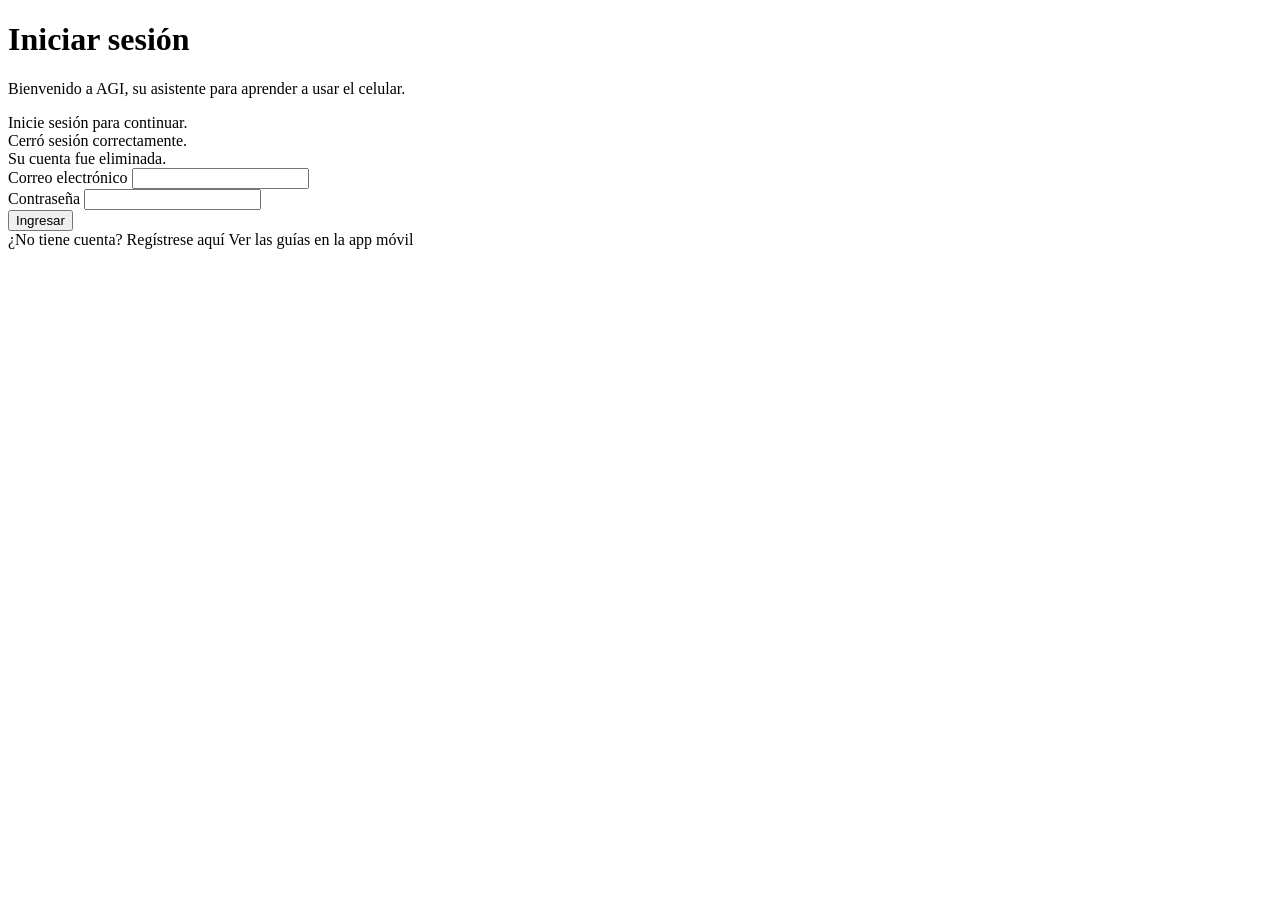
<file: src/main/resources/templates/login.html>
<!DOCTYPE html>
<!-- Pantalla de inicio de sesión de AGI -->
<html lang="es" xmlns:th="http://www.thymeleaf.org">
<head th:replace="~{fragmentos/base :: cabeza('Iniciar sesión')}"></head>
<body>
<header th:replace="~{fragmentos/base :: encabezado}"></header>

<main class="login-container">
  <h1 class="titulo-pagina">Iniciar sesión</h1>
  <p class="subtitulo">Bienvenido a AGI, su asistente para aprender a usar el celular.</p>

  <th:block th:replace="~{fragmentos/base :: mensajes}"></th:block>

  <!-- Avisos que llegan como parámetro en la URL (?sesion, ?salida, ?cuentaEliminada) -->
  <div class="mensaje error-message" role="alert" th:if="${param.sesion}">Inicie sesión para continuar.</div>
  <div class="mensaje mensaje-exito" role="status" th:if="${param.salida}">Cerró sesión correctamente.</div>
  <div class="mensaje mensaje-exito" role="status" th:if="${param.cuentaEliminada}">Su cuenta fue eliminada.</div>

  <!-- Formulario con método POST: la contraseña no viaja en la URL -->
  <form method="post" th:action="@{/login}">
    <div class="form-group">
      <label for="correo">Correo electrónico</label>
      <input class="form-control" type="email" id="correo" name="correo" maxlength="100"
             autocomplete="email" th:value="${correoEscrito}">
    </div>
    <div class="form-group">
      <label for="contrasena">Contraseña</label>
      <input class="form-control" type="password" id="contrasena" name="contrasena" maxlength="50"
             autocomplete="current-password">
    </div>
    <button class="login-button" type="submit">Ingresar</button>
  </form>

  <a class="link" th:href="@{/registro}">¿No tiene cuenta? Regístrese aquí</a>
  <a class="link" th:href="@{/app/index.html}">Ver las guías en la app móvil</a>
</main>

<footer th:replace="~{fragmentos/base :: pie}"></footer>
</body>
</html>
</file>
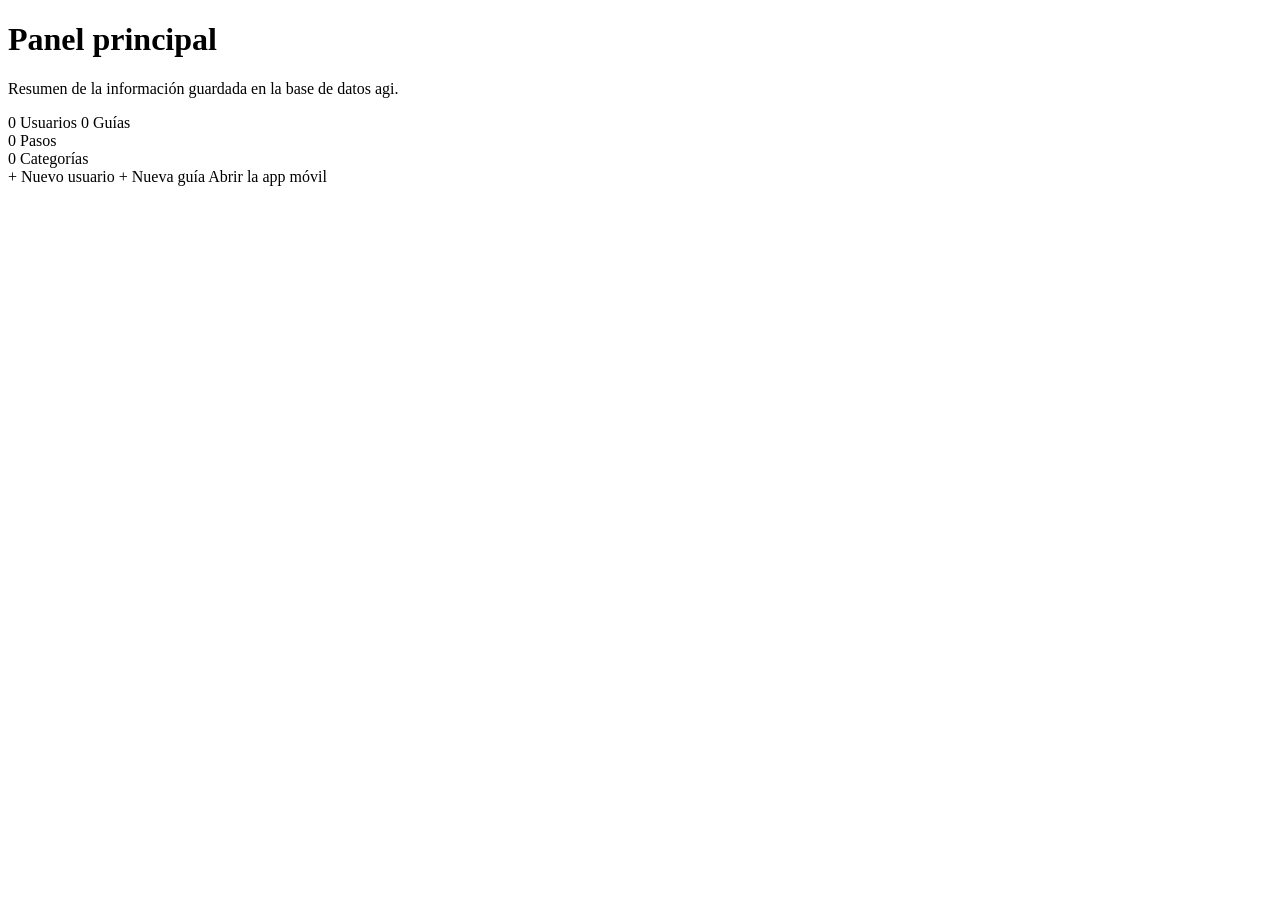
<file: src/main/resources/templates/panel.html>
<!DOCTYPE html>
<!-- Panel principal: resumen de los registros y accesos a cada módulo -->
<html lang="es" xmlns:th="http://www.thymeleaf.org">
<head th:replace="~{fragmentos/base :: cabeza('Panel principal')}"></head>
<body>
<header th:replace="~{fragmentos/base :: encabezado}"></header>

<main class="main-container">
  <div class="card">
    <h1 class="titulo-pagina">Panel principal</h1>
    <p class="subtitulo">Resumen de la información guardada en la base de datos agi.</p>

    <th:block th:replace="~{fragmentos/base :: mensajes}"></th:block>

    <section class="tarjetas-resumen">
      <a class="tarjeta-dato" th:href="@{/usuarios}">
        <span class="tarjeta-numero" th:text="${totalUsuarios}">0</span>
        <span class="tarjeta-etiqueta">Usuarios</span>
      </a>
      <a class="tarjeta-dato" th:href="@{/guias}">
        <span class="tarjeta-numero" th:text="${totalGuias}">0</span>
        <span class="tarjeta-etiqueta">Guías</span>
      </a>
      <div class="tarjeta-dato">
        <span class="tarjeta-numero" th:text="${totalPasos}">0</span>
        <span class="tarjeta-etiqueta">Pasos</span>
      </div>
      <div class="tarjeta-dato">
        <span class="tarjeta-numero" th:text="${totalCategorias}">0</span>
        <span class="tarjeta-etiqueta">Categorías</span>
      </div>
    </section>

    <div class="acciones-formulario">
      <a class="boton" th:href="@{/usuarios/nuevo}">+ Nuevo usuario</a>
      <a class="boton" th:href="@{/guias/nueva}">+ Nueva guía</a>
      <a class="boton boton-secundario" th:href="@{/app/index.html}">Abrir la app móvil</a>
    </div>
  </div>
</main>

<footer th:replace="~{fragmentos/base :: pie}"></footer>
</body>
</html>
</file>
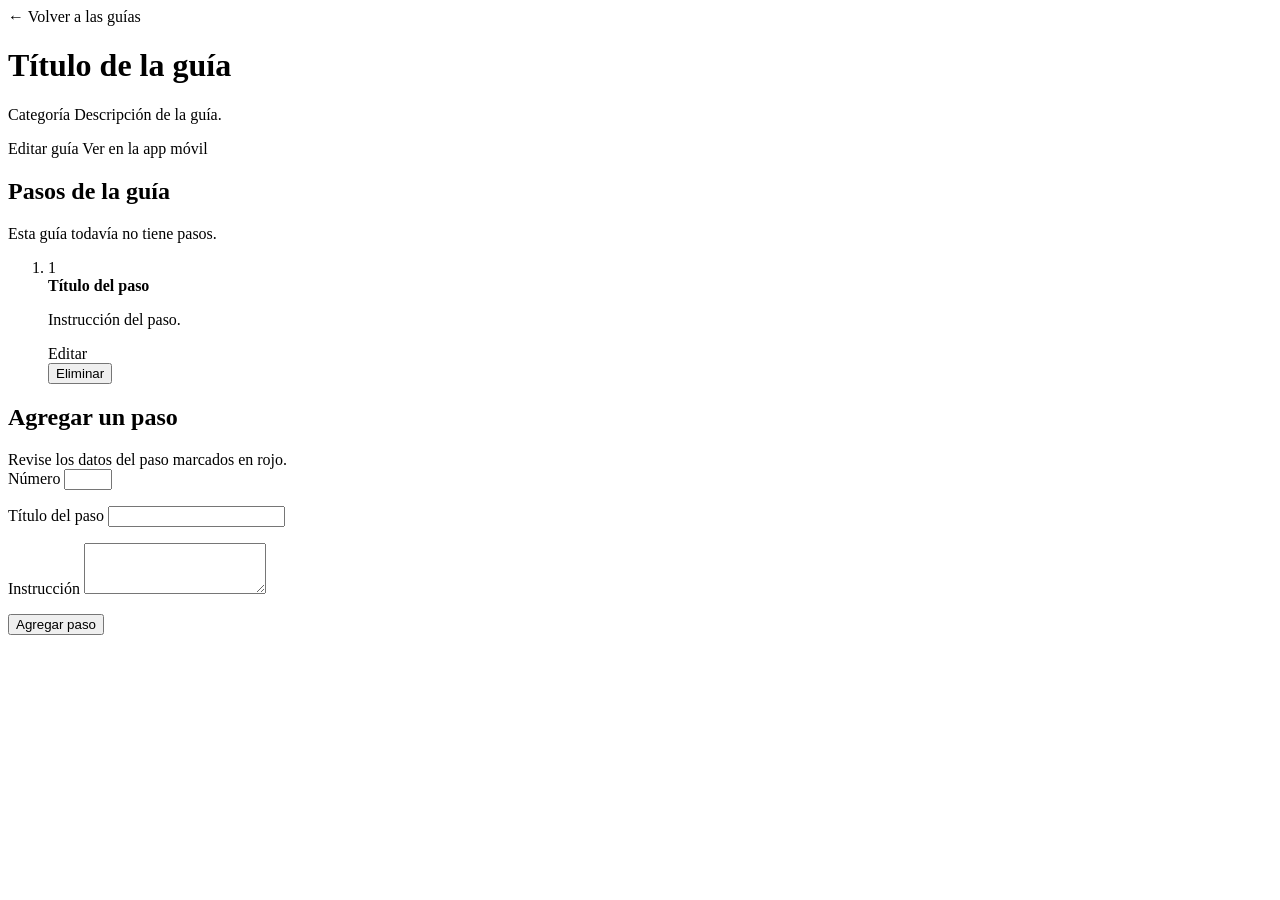
<file: src/main/resources/templates/guias/detalle.html>
<!DOCTYPE html>
<!-- Detalle de una guía: lista de pasos en orden y formulario para agregar un paso -->
<html lang="es" xmlns:th="http://www.thymeleaf.org">
<head th:replace="~{fragmentos/base :: cabeza(${guia.titulo})}"></head>
<body>
<header th:replace="~{fragmentos/base :: encabezado}"></header>

<main class="main-container">
  <div class="card">
    <a class="enlace-volver" th:href="@{/guias}">← Volver a las guías</a>
    <h1 class="titulo-pagina" th:text="${guia.titulo}">Título de la guía</h1>
    <p class="subtitulo">
      <span class="etiqueta-categoria" th:text="${#strings.capitalize(guia.categoria.nombreCategoria)}">Categoría</span>
      <span th:text="${guia.descripcion}">Descripción de la guía.</span>
    </p>

    <th:block th:replace="~{fragmentos/base :: mensajes}"></th:block>

    <div class="acciones-formulario">
      <a class="boton boton-secundario" th:href="@{/guias/{id}/editar(id=${guia.idGuia})}">Editar guía</a>
      <a class="boton boton-secundario" th:href="@{/app/index.html}">Ver en la app móvil</a>
    </div>

    <h2 class="subtitulo-seccion">Pasos de la guía</h2>
    <p class="tabla-vacia" th:if="${#lists.isEmpty(guia.pasos)}">Esta guía todavía no tiene pasos.</p>

    <ol class="lista-pasos" th:unless="${#lists.isEmpty(guia.pasos)}">
      <li class="paso-item" th:each="paso : ${guia.pasos}">
        <span class="paso-numero" th:text="${paso.numeroPaso}">1</span>
        <div class="paso-contenido">
          <strong th:text="${paso.tituloPaso}">Título del paso</strong>
          <p th:text="${paso.instruccion}">Instrucción del paso.</p>
        </div>
        <div class="celda-acciones">
          <a class="boton boton-secundario boton-pequeno"
             th:href="@{/guias/{idGuia}/pasos/{idPaso}/editar(idGuia=${guia.idGuia},idPaso=${paso.idPaso})}">Editar</a>
          <form method="post"
                th:action="@{/guias/{idGuia}/pasos/{idPaso}/eliminar(idGuia=${guia.idGuia},idPaso=${paso.idPaso})}"
                onsubmit="return confirm('¿Seguro que desea eliminar este paso?');">
            <button class="boton boton-peligro boton-pequeno" type="submit">Eliminar</button>
          </form>
        </div>
      </li>
    </ol>

    <!-- Formulario para agregar un paso a esta guía -->
    <h2 class="subtitulo-seccion">Agregar un paso</h2>
    <form class="form-paso" method="post" novalidate
          th:action="@{/guias/{id}/pasos(id=${guia.idGuia})}" th:object="${pasoFormulario}">

      <div class="mensaje error-message" role="alert" th:if="${#fields.hasAnyErrors()}">
        Revise los datos del paso marcados en rojo.
      </div>

      <div class="form-fila form-fila-paso">
        <div class="form-group">
          <label for="numeroPaso">Número</label>
          <input class="form-control" type="number" th:field="*{numeroPaso}" min="1" max="50"
                 th:errorclass="campo-error">
          <p class="error-campo" th:if="${#fields.hasErrors('numeroPaso')}" th:errors="*{numeroPaso}"></p>
        </div>
        <div class="form-group">
          <label for="tituloPaso">Título del paso</label>
          <input class="form-control" type="text" th:field="*{tituloPaso}" maxlength="100"
                 th:errorclass="campo-error">
          <p class="error-campo" th:if="${#fields.hasErrors('tituloPaso')}" th:errors="*{tituloPaso}"></p>
        </div>
      </div>
      <div class="form-group">
        <label for="instruccion">Instrucción</label>
        <textarea class="form-control area-texto" th:field="*{instruccion}" maxlength="255" rows="3"
                  th:errorclass="campo-error"></textarea>
        <p class="error-campo" th:if="${#fields.hasErrors('instruccion')}" th:errors="*{instruccion}"></p>
      </div>
      <button class="boton" type="submit">Agregar paso</button>
    </form>
  </div>
</main>

<footer th:replace="~{fragmentos/base :: pie}"></footer>
</body>
</html>
</file>
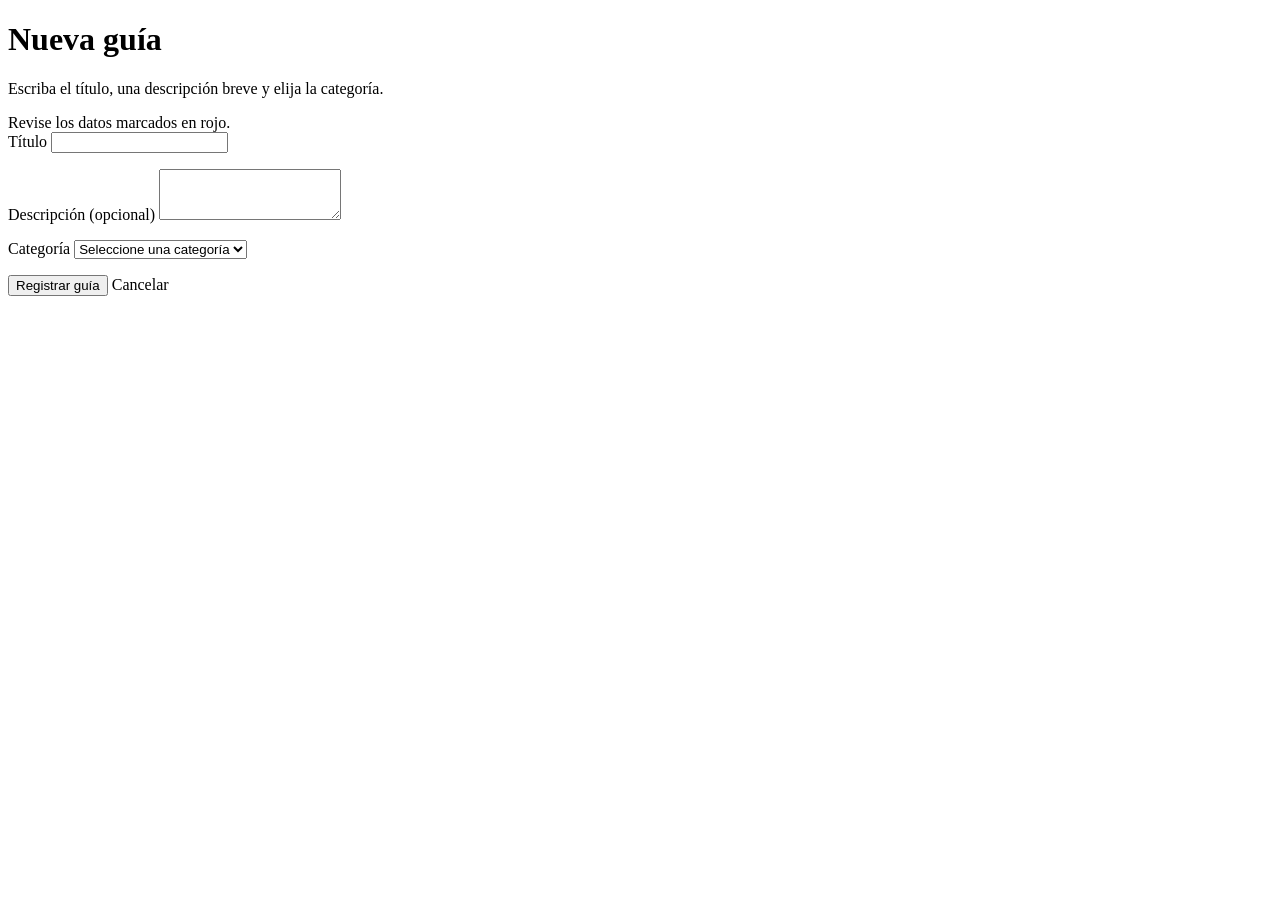
<file: src/main/resources/templates/guias/formulario.html>
<!DOCTYPE html>
<!-- Formulario para registrar o editar una guía -->
<html lang="es" xmlns:th="http://www.thymeleaf.org">
<head th:replace="~{fragmentos/base :: cabeza(${tituloPagina})}"></head>
<body>
<header th:replace="~{fragmentos/base :: encabezado}"></header>

<main class="formulario-container">
  <h1 class="titulo-pagina" th:text="${tituloPagina}">Nueva guía</h1>
  <p class="subtitulo">Escriba el título, una descripción breve y elija la categoría.</p>

  <form method="post" novalidate th:action="@{${accionFormulario}}" th:object="${guiaFormulario}">

    <div class="mensaje error-message" role="alert" th:if="${#fields.hasAnyErrors()}">
      Revise los datos marcados en rojo.
    </div>

    <div class="form-group">
      <label for="titulo">Título</label>
      <input class="form-control" type="text" th:field="*{titulo}" maxlength="100" th:errorclass="campo-error">
      <p class="error-campo" th:if="${#fields.hasErrors('titulo')}" th:errors="*{titulo}"></p>
    </div>

    <div class="form-group">
      <label for="descripcion">Descripción (opcional)</label>
      <textarea class="form-control area-texto" th:field="*{descripcion}" maxlength="255" rows="3"
                th:errorclass="campo-error"></textarea>
      <p class="error-campo" th:if="${#fields.hasErrors('descripcion')}" th:errors="*{descripcion}"></p>
    </div>

    <div class="form-group">
      <label for="idCategoria">Categoría</label>
      <select class="form-control" th:field="*{idCategoria}" th:errorclass="campo-error">
        <option value="">Seleccione una categoría</option>
        <option th:each="categoria : ${categorias}"
                th:value="${categoria.idCategoria}"
                th:text="${#strings.capitalize(categoria.nombreCategoria)}">Categoría</option>
      </select>
      <p class="error-campo" th:if="${#fields.hasErrors('idCategoria')}" th:errors="*{idCategoria}"></p>
    </div>

    <div class="acciones-formulario">
      <button class="boton" type="submit" th:text="${esEdicion} ? 'Guardar cambios' : 'Registrar guía'">Registrar guía</button>
      <a class="boton boton-secundario" th:href="@{/guias}">Cancelar</a>
    </div>
  </form>
</main>

<footer th:replace="~{fragmentos/base :: pie}"></footer>
</body>
</html>
</file>
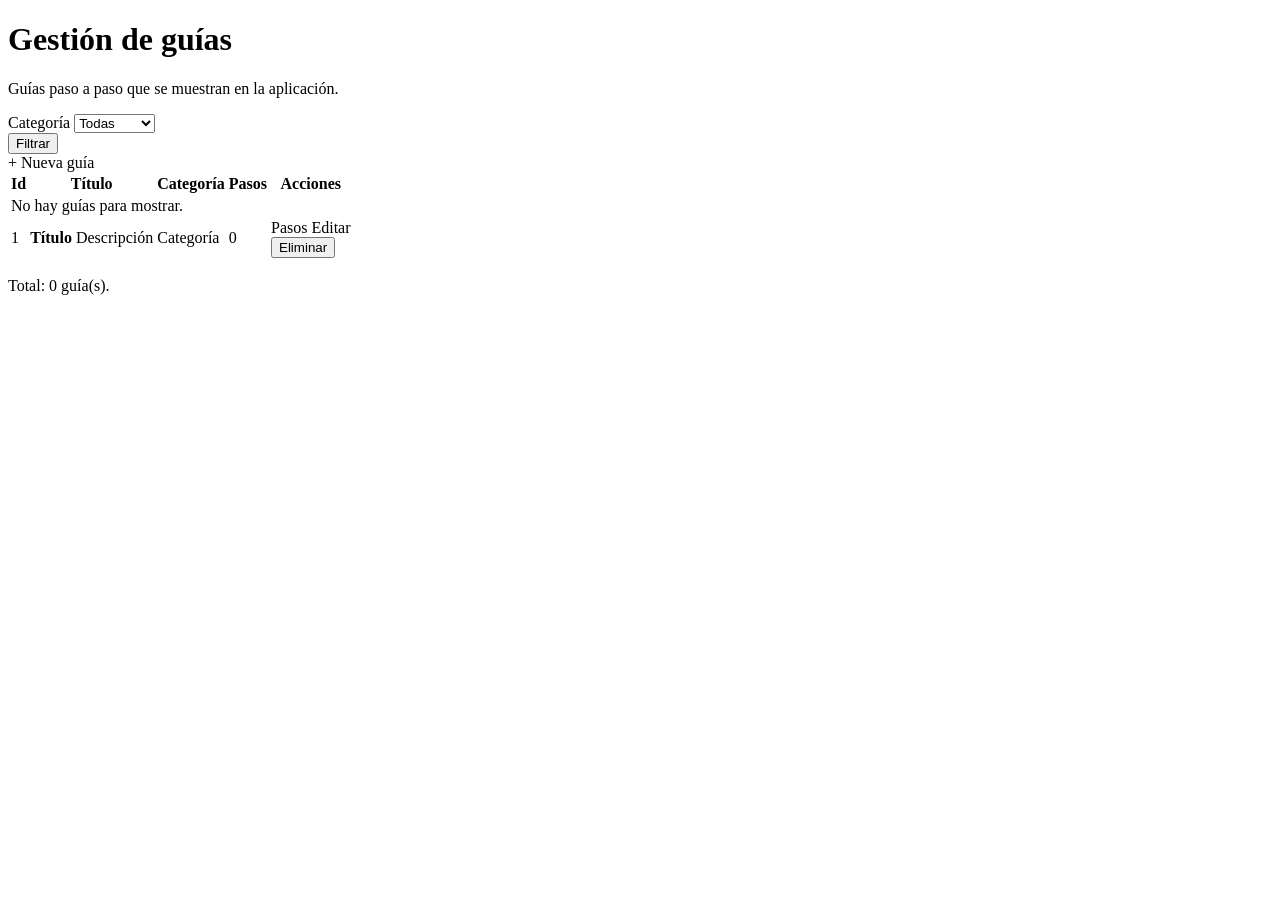
<file: src/main/resources/templates/guias/lista.html>
<!DOCTYPE html>
<!-- Listado de guías con filtro por categoría (vista del GuiaController) -->
<html lang="es" xmlns:th="http://www.thymeleaf.org">
<head th:replace="~{fragmentos/base :: cabeza('Gestión de guías')}"></head>
<body>
<header th:replace="~{fragmentos/base :: encabezado}"></header>

<main class="main-container">
  <div class="card">
    <h1 class="titulo-pagina">Gestión de guías</h1>
    <p class="subtitulo">Guías paso a paso que se muestran en la aplicación.</p>

    <th:block th:replace="~{fragmentos/base :: mensajes}"></th:block>

    <div class="barra-herramientas">
      <!-- Filtro por categoría con método GET (/guias?categoria=N) -->
      <form class="form-busqueda" method="get" th:action="@{/guias}">
        <div>
          <label for="categoria">Categoría</label>
          <select class="form-control" id="categoria" name="categoria">
            <option value="">Todas</option>
            <option th:each="categoria : ${categorias}"
                    th:value="${categoria.idCategoria}"
                    th:text="${#strings.capitalize(categoria.nombreCategoria)}"
                    th:selected="${categoria.idCategoria == categoriaSeleccionada}">Categoría</option>
          </select>
        </div>
        <button class="boton" type="submit">Filtrar</button>
      </form>
      <a class="boton" th:href="@{/guias/nueva}">+ Nueva guía</a>
    </div>

    <table class="tabla-datos">
      <thead>
        <tr>
          <th>Id</th>
          <th>Título</th>
          <th>Categoría</th>
          <th>Pasos</th>
          <th>Acciones</th>
        </tr>
      </thead>
      <tbody>
        <tr th:if="${#lists.isEmpty(guias)}">
          <td class="tabla-vacia" colspan="5">No hay guías para mostrar.</td>
        </tr>
        <tr th:each="guia : ${guias}">
          <td th:text="${guia.idGuia}">1</td>
          <td>
            <strong th:text="${guia.titulo}">Título</strong>
            <span class="texto-secundario" th:if="${guia.descripcion != null}" th:text="${guia.descripcion}">Descripción</span>
          </td>
          <td><span class="etiqueta-categoria" th:text="${#strings.capitalize(guia.categoria.nombreCategoria)}">Categoría</span></td>
          <td th:text="${#lists.size(guia.pasos)}">0</td>
          <td>
            <div class="celda-acciones">
              <a class="boton boton-pequeno" th:href="@{/guias/{id}(id=${guia.idGuia})}">Pasos</a>
              <a class="boton boton-secundario boton-pequeno" th:href="@{/guias/{id}/editar(id=${guia.idGuia})}">Editar</a>
              <form method="post" th:action="@{/guias/{id}/eliminar(id=${guia.idGuia})}"
                    onsubmit="return confirm('¿Seguro que desea eliminar esta guía y todos sus pasos?');">
                <button class="boton boton-peligro boton-pequeno" type="submit">Eliminar</button>
              </form>
            </div>
          </td>
        </tr>
      </tbody>
    </table>
    <p class="form-ayuda" th:text="'Total: ' + ${#lists.size(guias)} + ' guía(s).'">Total: 0 guía(s).</p>
  </div>
</main>

<footer th:replace="~{fragmentos/base :: pie}"></footer>
</body>
</html>
</file>
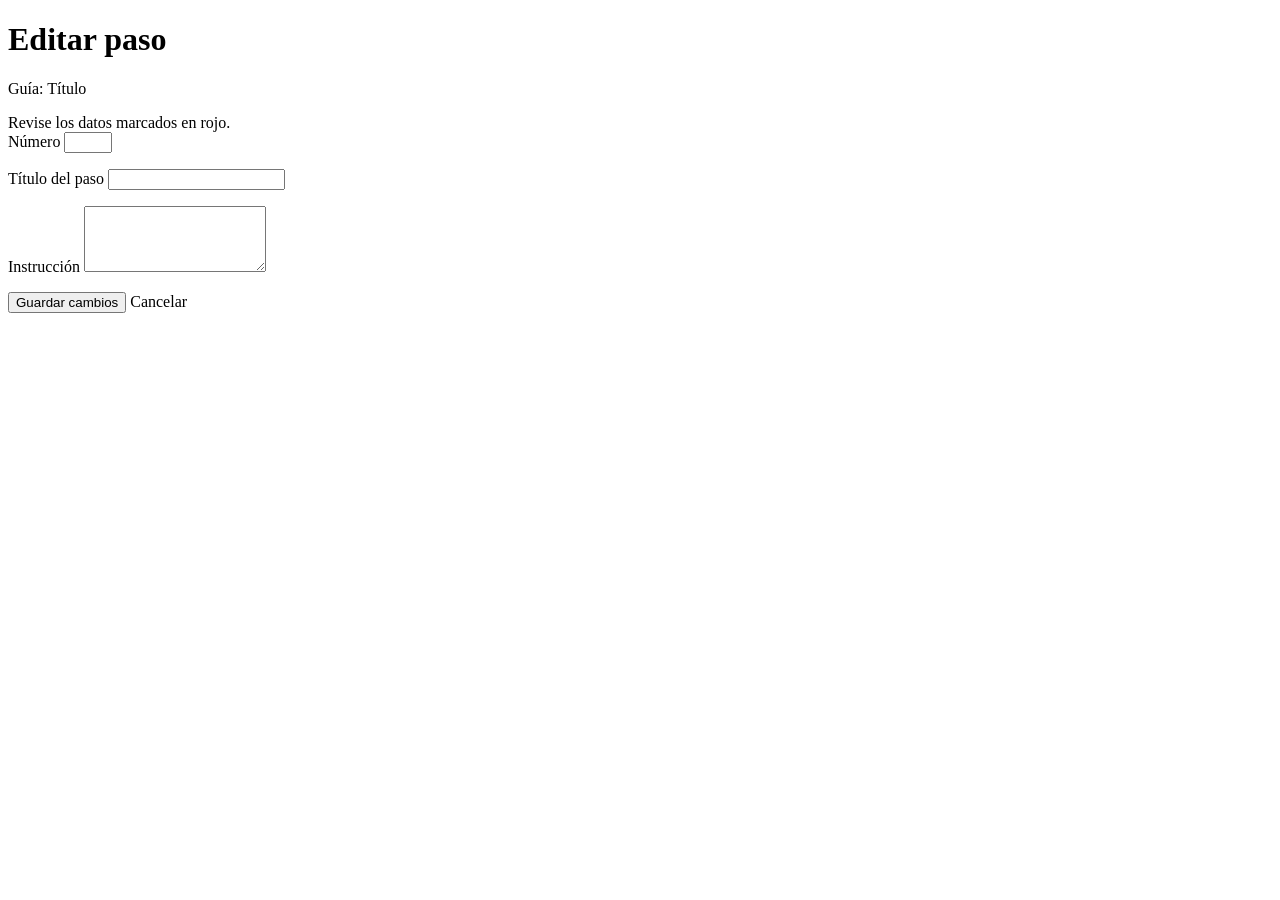
<file: src/main/resources/templates/pasos/formulario.html>
<!DOCTYPE html>
<!-- Formulario para editar un paso de una guía -->
<html lang="es" xmlns:th="http://www.thymeleaf.org">
<head th:replace="~{fragmentos/base :: cabeza('Editar paso')}"></head>
<body>
<header th:replace="~{fragmentos/base :: encabezado}"></header>

<main class="formulario-container">
  <h1 class="titulo-pagina">Editar paso</h1>
  <p class="subtitulo" th:text="'Guía: ' + ${guia.titulo}">Guía: Título</p>

  <form method="post" novalidate th:object="${pasoFormulario}"
        th:action="@{/guias/{idGuia}/pasos/{idPaso}(idGuia=${guia.idGuia},idPaso=*{idPaso})}">

    <div class="mensaje error-message" role="alert" th:if="${#fields.hasAnyErrors()}">
      Revise los datos marcados en rojo.
    </div>

    <div class="form-fila form-fila-paso">
      <div class="form-group">
        <label for="numeroPaso">Número</label>
        <input class="form-control" type="number" th:field="*{numeroPaso}" min="1" max="50"
               th:errorclass="campo-error">
        <p class="error-campo" th:if="${#fields.hasErrors('numeroPaso')}" th:errors="*{numeroPaso}"></p>
      </div>
      <div class="form-group">
        <label for="tituloPaso">Título del paso</label>
        <input class="form-control" type="text" th:field="*{tituloPaso}" maxlength="100"
               th:errorclass="campo-error">
        <p class="error-campo" th:if="${#fields.hasErrors('tituloPaso')}" th:errors="*{tituloPaso}"></p>
      </div>
    </div>

    <div class="form-group">
      <label for="instruccion">Instrucción</label>
      <textarea class="form-control area-texto" th:field="*{instruccion}" maxlength="255" rows="4"
                th:errorclass="campo-error"></textarea>
      <p class="error-campo" th:if="${#fields.hasErrors('instruccion')}" th:errors="*{instruccion}"></p>
    </div>

    <div class="acciones-formulario">
      <button class="boton" type="submit">Guardar cambios</button>
      <a class="boton boton-secundario" th:href="@{/guias/{id}(id=${guia.idGuia})}">Cancelar</a>
    </div>
  </form>
</main>

<footer th:replace="~{fragmentos/base :: pie}"></footer>
</body>
</html>
</file>
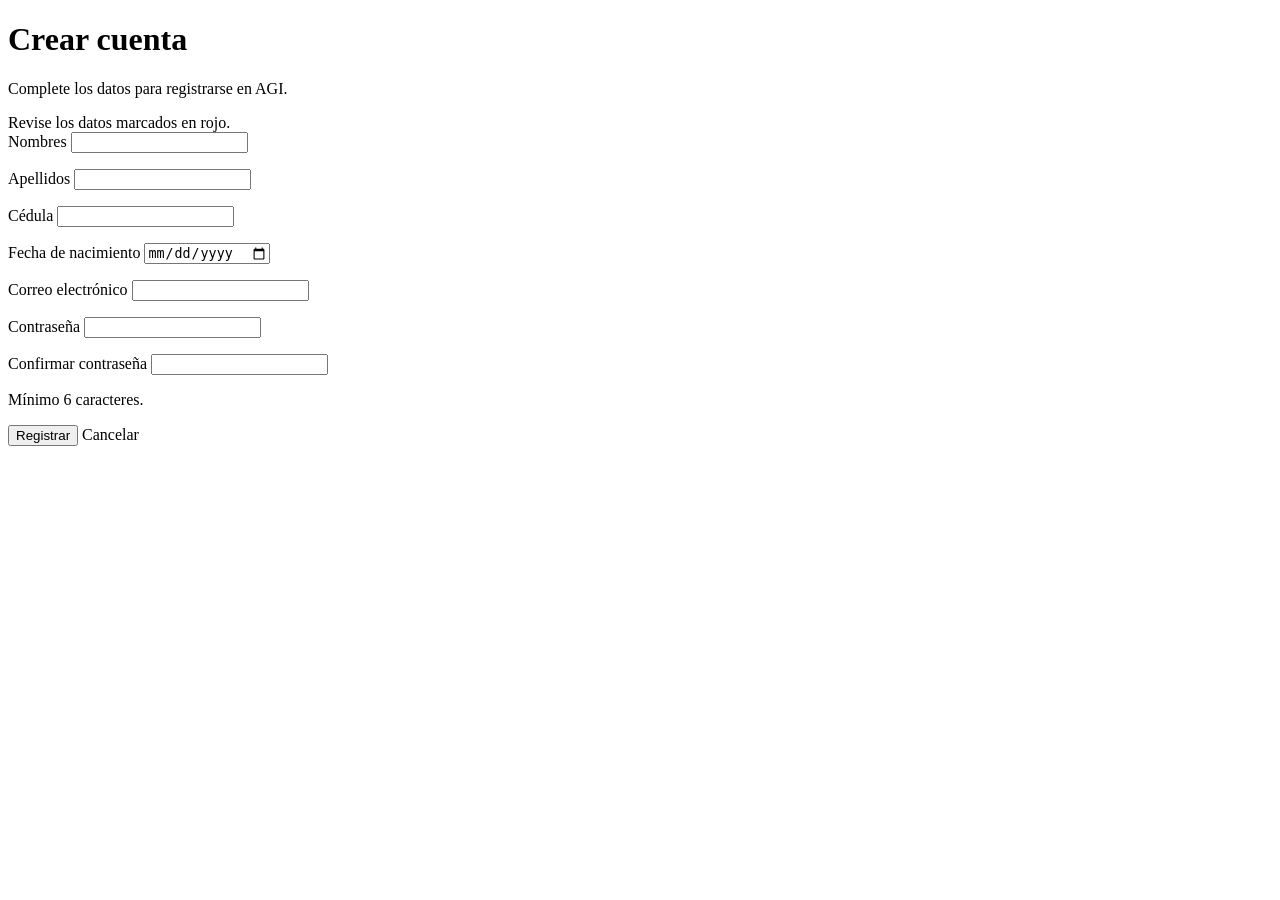
<file: src/main/resources/templates/usuarios/formulario.html>
<!DOCTYPE html>
<!--
  Formulario de usuario. Se usa en tres modos que define el controlador:
  "registro" (crear cuenta sin sesión), "nuevo" (administración) y "edicion".
-->
<html lang="es" xmlns:th="http://www.thymeleaf.org">
<head th:replace="~{fragmentos/base :: cabeza(${tituloPagina})}"></head>
<body>
<header th:replace="~{fragmentos/base :: encabezado}"></header>

<main class="formulario-container"
      th:with="esEdicion=${modo == 'edicion'}, esRegistroPublico=${modo == 'registro'}">
  <h1 class="titulo-pagina" th:text="${tituloPagina}">Crear cuenta</h1>
  <p class="subtitulo"
     th:text="${esEdicion} ? 'Modifique los datos y guarde los cambios.' : 'Complete los datos para registrarse en AGI.'">
    Complete los datos para registrarse en AGI.
  </p>

  <!-- Formulario con método POST; novalidate deja que Spring valide y muestre los mensajes -->
  <form method="post" novalidate th:action="@{${accionFormulario}}" th:object="${usuarioFormulario}">

    <div class="mensaje error-message" role="alert" th:if="${#fields.hasAnyErrors()}">
      Revise los datos marcados en rojo.
    </div>

    <div class="form-fila">
      <div class="form-group">
        <label for="nombres">Nombres</label>
        <input class="form-control" type="text" th:field="*{nombres}" maxlength="60" th:errorclass="campo-error">
        <p class="error-campo" th:if="${#fields.hasErrors('nombres')}" th:errors="*{nombres}"></p>
      </div>
      <div class="form-group">
        <label for="apellidos">Apellidos</label>
        <input class="form-control" type="text" th:field="*{apellidos}" maxlength="60" th:errorclass="campo-error">
        <p class="error-campo" th:if="${#fields.hasErrors('apellidos')}" th:errors="*{apellidos}"></p>
      </div>
    </div>

    <div class="form-fila">
      <div class="form-group">
        <label for="cedula">Cédula</label>
        <input class="form-control" type="text" th:field="*{cedula}" maxlength="15" inputmode="numeric"
               th:errorclass="campo-error">
        <p class="error-campo" th:if="${#fields.hasErrors('cedula')}" th:errors="*{cedula}"></p>
      </div>
      <div class="form-group">
        <label for="fechaNacimiento">Fecha de nacimiento</label>
        <input class="form-control" type="date" th:field="*{fechaNacimiento}" min="1900-01-01"
               th:max="${fechaMaxima}" th:errorclass="campo-error">
        <p class="error-campo" th:if="${#fields.hasErrors('fechaNacimiento')}" th:errors="*{fechaNacimiento}"></p>
      </div>
    </div>

    <div class="form-group">
      <label for="correo">Correo electrónico</label>
      <input class="form-control" type="email" th:field="*{correo}" maxlength="100" th:errorclass="campo-error">
      <p class="error-campo" th:if="${#fields.hasErrors('correo')}" th:errors="*{correo}"></p>
    </div>

    <!-- Las contraseñas no usan th:field para no volver a escribirlas en la página -->
    <div class="form-fila">
      <div class="form-group">
        <label for="contrasena" th:text="${esEdicion} ? 'Nueva contraseña (opcional)' : 'Contraseña'">Contraseña</label>
        <input class="form-control" type="password" id="contrasena" name="contrasena" maxlength="50"
               autocomplete="new-password" th:classappend="${#fields.hasErrors('contrasena')} ? 'campo-error'">
        <p class="error-campo" th:if="${#fields.hasErrors('contrasena')}" th:errors="*{contrasena}"></p>
      </div>
      <div class="form-group">
        <label for="confirmarContrasena">Confirmar contraseña</label>
        <input class="form-control" type="password" id="confirmarContrasena" name="confirmarContrasena"
               maxlength="50" autocomplete="new-password"
               th:classappend="${#fields.hasErrors('confirmarContrasena')} ? 'campo-error'">
        <p class="error-campo" th:if="${#fields.hasErrors('confirmarContrasena')}" th:errors="*{confirmarContrasena}"></p>
      </div>
    </div>
    <p class="form-ayuda"
       th:text="${esEdicion} ? 'Deje la contraseña en blanco para conservar la actual.' : 'Mínimo 6 caracteres.'">
      Mínimo 6 caracteres.
    </p>

    <div class="acciones-formulario">
      <button class="boton" type="submit" th:text="${esEdicion} ? 'Guardar cambios' : 'Registrar'">Registrar</button>
      <a class="boton boton-secundario" th:href="${esRegistroPublico} ? @{/login} : @{/usuarios}">Cancelar</a>
    </div>
  </form>
</main>

<footer th:replace="~{fragmentos/base :: pie}"></footer>
</body>
</html>
</file>
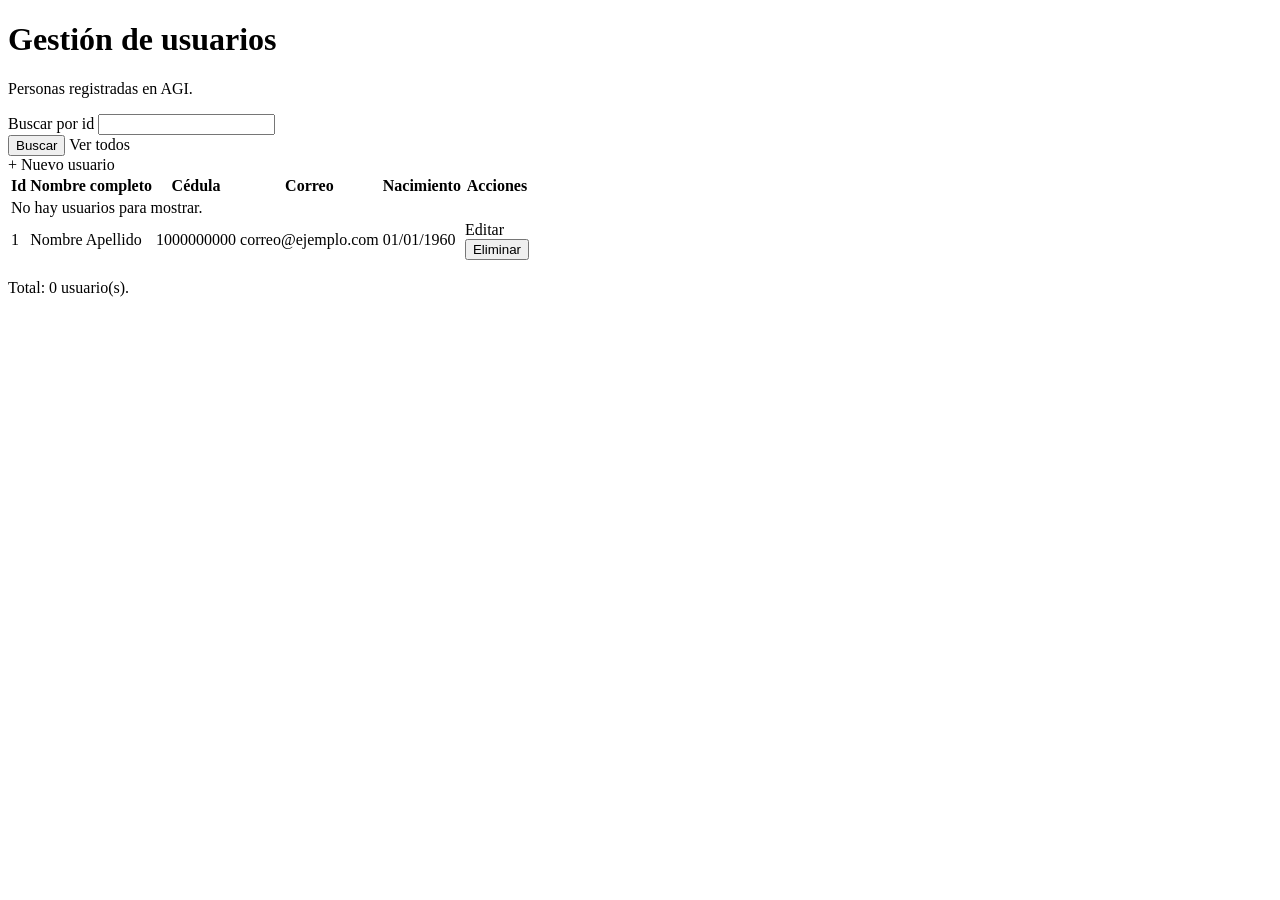
<file: src/main/resources/templates/usuarios/lista.html>
<!DOCTYPE html>
<!-- Listado y búsqueda de usuarios (vista del UsuarioController) -->
<html lang="es" xmlns:th="http://www.thymeleaf.org">
<head th:replace="~{fragmentos/base :: cabeza('Gestión de usuarios')}"></head>
<body>
<header th:replace="~{fragmentos/base :: encabezado}"></header>

<main class="main-container">
  <div class="card">
    <h1 class="titulo-pagina">Gestión de usuarios</h1>
    <p class="subtitulo">Personas registradas en AGI.</p>

    <th:block th:replace="~{fragmentos/base :: mensajes}"></th:block>

    <div class="barra-herramientas">
      <!-- Formulario con método GET: el id viaja en la URL (/usuarios?id=...) -->
      <form class="form-busqueda" method="get" th:action="@{/usuarios}">
        <div>
          <label for="id">Buscar por id</label>
          <input class="form-control" type="number" id="id" name="id" min="1" required
                 th:value="${busqueda}">
        </div>
        <button class="boton" type="submit">Buscar</button>
        <a class="boton boton-secundario" th:if="${busqueda != null}" th:href="@{/usuarios}">Ver todos</a>
      </form>
      <a class="boton" th:href="@{/usuarios/nuevo}">+ Nuevo usuario</a>
    </div>

    <table class="tabla-datos">
      <thead>
        <tr>
          <th>Id</th>
          <th>Nombre completo</th>
          <th>Cédula</th>
          <th>Correo</th>
          <th>Nacimiento</th>
          <th>Acciones</th>
        </tr>
      </thead>
      <tbody>
        <tr th:if="${#lists.isEmpty(usuarios)}">
          <td class="tabla-vacia" colspan="6">No hay usuarios para mostrar.</td>
        </tr>
        <tr th:each="usuario : ${usuarios}">
          <td th:text="${usuario.idUsuario}">1</td>
          <td th:text="${usuario.obtenerNombreCompleto()}">Nombre Apellido</td>
          <td th:text="${usuario.cedula}">1000000000</td>
          <td th:text="${usuario.correo}">correo@ejemplo.com</td>
          <td th:text="${#temporals.format(usuario.fechaNacimiento, 'dd/MM/yyyy')}">01/01/1960</td>
          <td>
            <div class="celda-acciones">
              <a class="boton boton-secundario boton-pequeno"
                 th:href="@{/usuarios/{id}/editar(id=${usuario.idUsuario})}">Editar</a>
              <!-- Eliminar usa POST porque modifica la base de datos -->
              <form method="post" th:action="@{/usuarios/{id}/eliminar(id=${usuario.idUsuario})}"
                    onsubmit="return confirm('¿Seguro que desea eliminar este usuario?');">
                <button class="boton boton-peligro boton-pequeno" type="submit">Eliminar</button>
              </form>
            </div>
          </td>
        </tr>
      </tbody>
    </table>
    <p class="form-ayuda" th:text="'Total: ' + ${#lists.size(usuarios)} + ' usuario(s).'">Total: 0 usuario(s).</p>
  </div>
</main>

<footer th:replace="~{fragmentos/base :: pie}"></footer>
</body>
</html>
</file>
